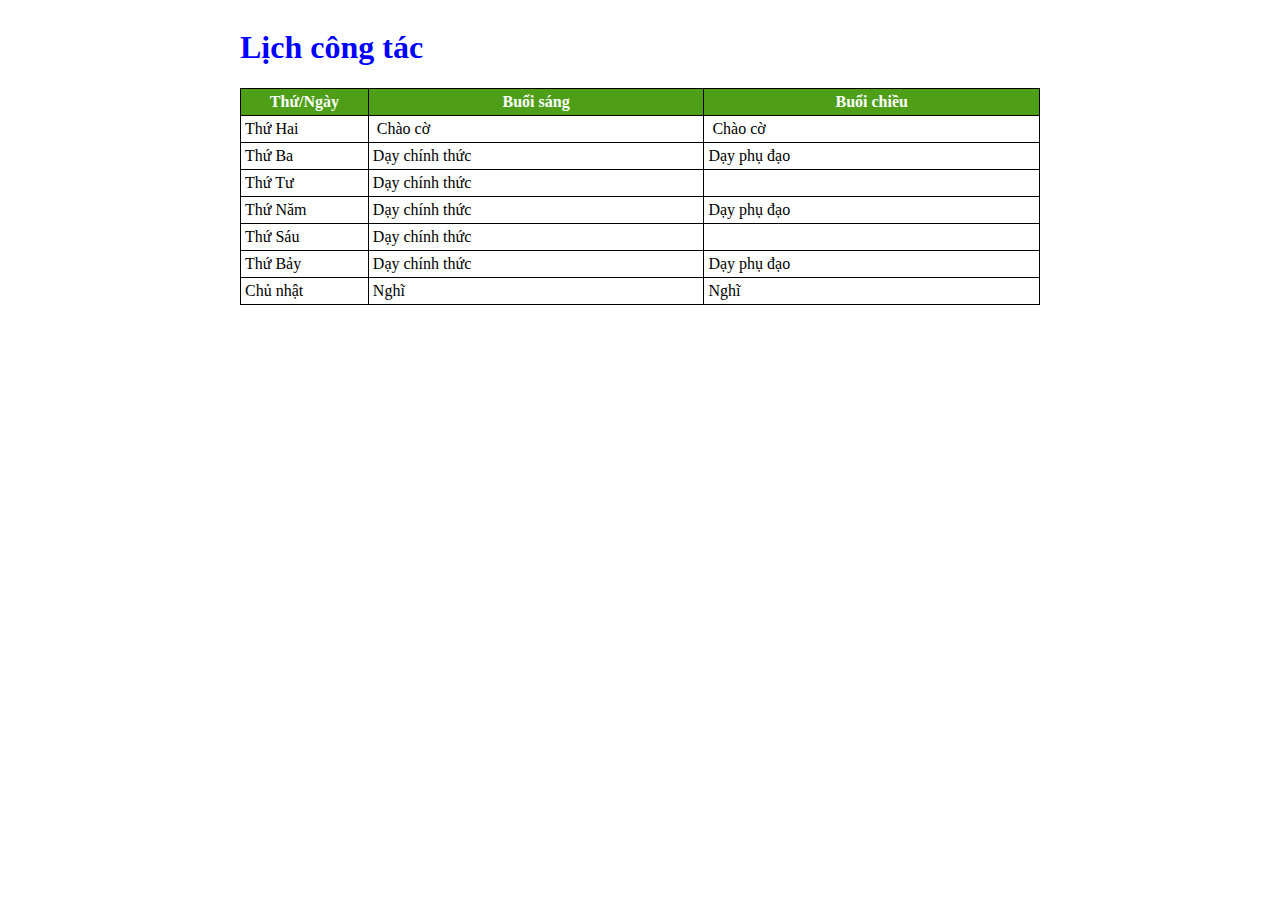
<file: lich_cong_tac.html>
<!DOCTYPE html>
<html lang="en">
  <head>
    <meta charset="UTF-8" />
    <meta http-equiv="X-UA-Compatible" content="IE=edge" />
    <meta name="viewport" content="width=device-width, initial-scale=1.0" />
    <title>Document</title>
    <link rel="stylesheet" href="lich_cong_tac.css" />
  </head>
  <body>
    <div class="page">
      <div class="content">
        <h1 style="color: blue;">Lịch công tác</h1>
        <table class="lich_cong_tac">
          <tbody>
            <tr class="header">
              <th align="center" width="16%">Thứ/Ngày</td>
              <th align="center" width="42%">Buổi sáng</td>
              <th align="center" width="42%">Buổi chiều</td>
            </tr>
            <tr>
              <td>Thứ Hai</td>
              <td>&nbsp;Chào cờ</td>
              <td>&nbsp;Chào cờ</td>
            </tr>
            <tr>
              <td>Thứ Ba</td>
              <td>Dạy chính thức</td>
              <td>Dạy phụ đạo</td>
            </tr>
            <tr>
              <td>Thứ Tư</td>
              <td>Dạy chính thức</td>
              <td></td>
            </tr>
            <tr>
              <td>Thứ Năm</td>
              <td>Dạy chính thức</td>
              <td>Dạy phụ đạo</td>
            </tr>
            <tr>
              <td>Thứ Sáu</td>
              <td>Dạy chính thức</td>
              <td></td>
            </tr>
            <tr>
              <td>Thứ Bảy</td>
              <td>Dạy chính thức</td>
              <td>Dạy phụ đạo</td>
            </tr>
            <tr>
              <td>Chủ nhật</td>
              <td>Nghĩ</td>
              <td>Nghĩ</td>
            </tr>
          </tbody>
        </table>
      </div>
    </div>
  </body>
</html>
</file>
<file: lich_cong_tac.css>
table,
th,
td {
  border: 1px solid black;
  border-collapse: collapse;
}

.header {
    background-color: #4e9e18;
    color: white;
}
th, td {
    padding: 4px;
}

.page {
    width: 100%;
    display: flex;
    justify-content: center;
}

.content {
    width: 800px;
}

.lich_cong_tac {
    width: 100%;
}
</file>
